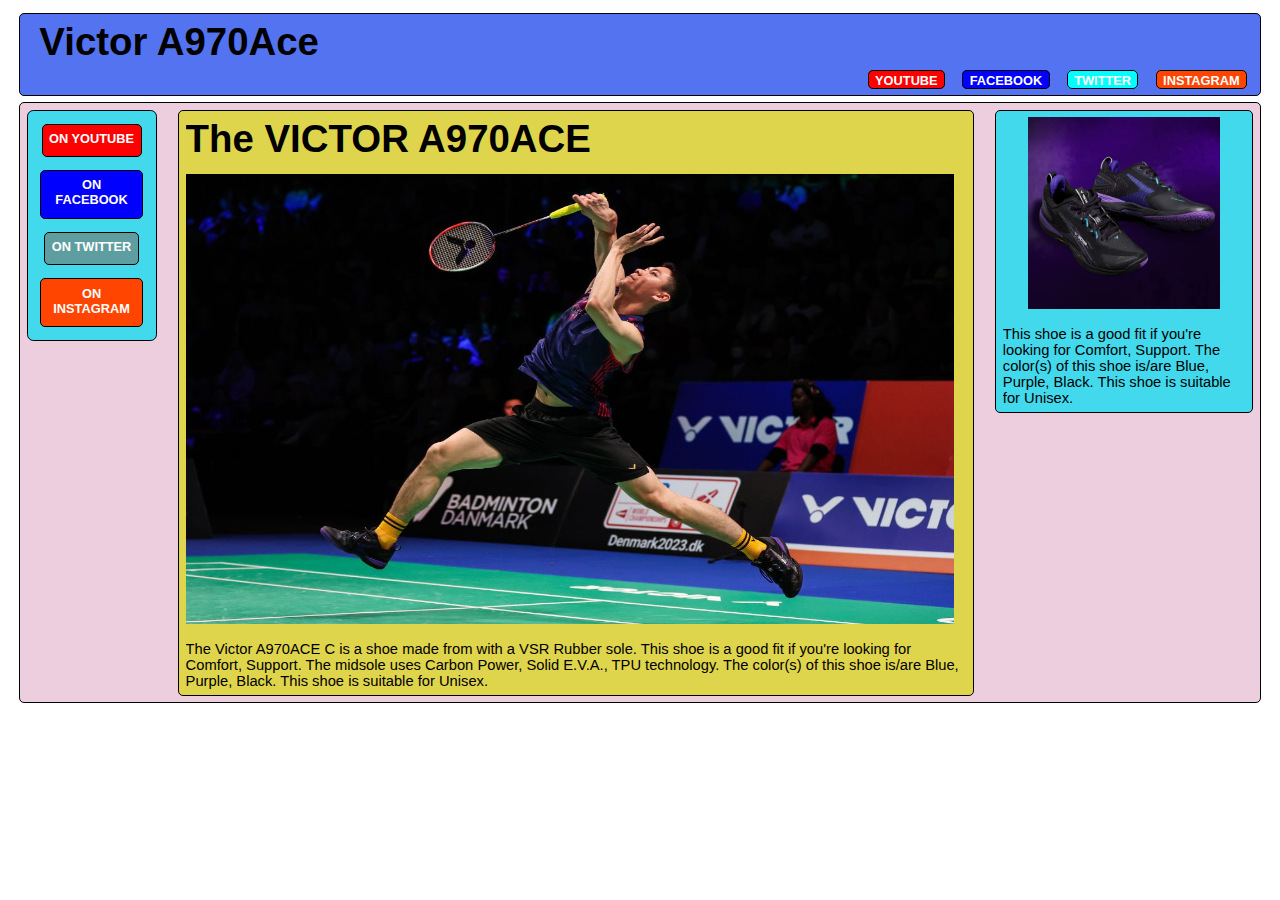
<file: index.html>
<!DOCTYPE html>
<html lang="en">
<head>
    <meta charset="UTF-8">
    <meta name="viewport" content="width=device-width, initial-scale=1.0">
    <title>Q1GFA2_Li_DBDeomampo</title>
</head>
<body>
        <div class="box">
            <div class="logo"> <h1>Victor A970Ace</h1></div>
            <div class="linksgrp1">
                <div class="links" id="youtube"><a href="">Youtube</a></div>
                <div class="links" id="facebook"><a href="">Facebook</a></div>
                <div class="links" id="twitter"><a href="">Twitter</a></div>
                <div class="links" id="instagram"><a href="">Instagram</a></div>
            </div>  
        </div>
      
    
        <div class="body">
            <div class="side-contents">
                <img src="images/shoesvictor.jpg" alt="" width="80" height="80"> 
                <p>This shoe is a good fit if you're looking for Comfort, Support. The color(s) of this shoe is/are Blue, Purple, Black. This shoe is suitable for Unisex.</p>
            </div>
            <div class="content">
                <h1>The VICTOR A970ACE</h1>
                <img src="images/lee zii sha.jpg" alt="" width="500" height="300">
                <p>The Victor A970ACE C is a shoe made from with a VSR Rubber sole. This shoe is a good fit if you're looking for Comfort, Support. The midsole uses Carbon Power, Solid E.V.A., TPU technology. The color(s) of this shoe is/are Blue, Purple, Black. This shoe is suitable for Unisex.
                </p>
            </div>
            <div class="sidelink">
                <div class="sidelinks1">
                    <div class="links1" id="yt"><a href="">On Youtube</a></div>
                    <div class="links1" id="fb"><a href="">On Facebook</a></div>
                    <div class="links1" id="twt"><a href="">On Twitter</a></div>
                    <div class="links1" id="ig"><a href="">On Instagram</a></div>
                </div>
            </div>
        </div> 
        <link rel="stylesheet" href="style.css">
</body>
</html>
</file>
<file: style.css>
@import url('https://fonts.googleapis.com/css2?family=Roboto:ital,wght@1,900&display=swap');
*{
    padding: 0vw;
    margin: 0.5vw;
}

#text1{
    display: inline;
    text-align: left;
    float: left;
}

.logo h1{
    margin-left: 1vw;
}

.body{
    text-align: center;
    background-color: #eccedf;
    border: 1px solid black;
    border-radius: 5px;
    font-family: 'Segoe UI', Tahoma, Geneva, Verdana, sans-serif;
    max-height: 100vh;
    min-height: 1vh;
}

.box{
    font-family: 'Segoe UI', Tahoma, Geneva, Verdana, sans-serif;
    background-color: #5473f0;
    border: 1px solid black;
    border-radius: 5px;
    }

    .body div{
        max-height: 100vh;
        min-height: 1vh;
        min-width: 1vw;
    }

.sidelink{
    background-color: #43d9ec;
    border-radius: 0.5vw;
    float: left;
    display: inline-block;
    max-width: 10vw;
    border: 0.1vw solid black;
    max-height: 100vh;
}

.content img {
    width: 60vw;
    height: 50vh;
}

.box h1{
    word-wrap: break-word;
    overflow: hidden;
    font-size: 3vw;
}

.body h1{
    word-wrap: break-word;
    overflow: hidden;
    font-size: 3vw;
}

.content img{
    min-width: 1vw;
    min-height: 1vh;
}

.body p{
    word-wrap: break-word;
    overflow: hidden;
    font-size: 1.15vw;
}

.side-contents img{
    min-width: 1vw;
    min-height: 1vh;
}

.content{
    font-family: 'Segoe UI', Tahoma, Geneva, Verdana, sans-serif;
    background-color: #dfd54c;
    border: 1px solid black;
    display: inline-block;
    max-width: 62vw;
    border-radius: 5px;
    max-height: 100vh;
    text-align: left;
    min-height: 1vh;
    min-width: 1vw;
}

.h1{
    text-align: left;
}

.a{
    display: block;
    margin-block-start: 1em;
    margin-block-end: 1em;
    margin-inline-start: 0px;
    margin-inline-end: 0px;
}
.p {
    display: block;
    margin-block-start: 1em;
    margin-block-end: 1em;
    margin-inline-start: 0px;
    margin-inline-end: 0px;
}

.body {
    min-height: 1vh; 
}



.body img{
    overflow-clip-margin: content-box;
    overflow: clip;
}

.side-contents{
    border: 1px solid black;
    background-color: #43d9ec;
    float: right;
    font-family: 'Segoe UI', Tahoma, Geneva, Verdana, sans-serif;
    display: inline-block;
    width: 20vw;
    max-height: 100vh;
    border-radius: 5px;
}



.side-contents img{
    width: 15vw;
    height: 15vw;
    float: center;
}

.side-contents p{
    text-align: left;
}

.linksgrp1{
    text-align: right;
}


#youtube {
    background-color: red;
   }
   #instagram {
    background-color: orangered;
   }
   #twitter {
   background-color: cyan;
   }
   #facebook {
   background-color: blue;
   }
   
   #youtube a{
    color: white;
   }
   #instagram a{
    color: white;
   }
   #twitter a{
    color: white;
   }
   #facebook a{
    color: white;
   }

   #fb a{
    color: white;
   }
   #twt a{
    color: white;
   }
   #ig a{
    color: white;
   }
   #yt a{
    color: white;
   }

   #fb{
    background-color: #5473f0;
   }
   
   .links{
    border:1px solid black;
     display: inline;
    font-family: 'Segoe UI', Tahoma, Geneva, Verdana, sans-serif;
     text-transform: uppercase;
    font-weight: 600;
    opacity:1;
    transition:.6s;
    border-radius: 5px;
    }

   .links:hover{
   opacity: 1;
   transition: .4s;
   font-size:xx-large;
   font-family: 'Pixelify Sans';
   }

   #yt {
    background-color: red;
}

#fb{
    background-color: blue;
}

#twt{
    background-color: cadetblue;
}

#ig{
    background-color: orangered;
}

.links1:hover {
    opacity: 1;
    transition: 0.4s;
    font-size: large;
    font-family: 'Pixelify Sans';
}

.links1{
    display: inline-block;
    font-family: 'Segoe UI', Tahoma, Geneva, Verdana, sans-serif;
    border: 0.1vw solid black;
    border-radius: 0.5vw;
    text-transform: uppercase;
    transition: 0.6s;
    max-height: 50vh;
    max-width: 10vw;
    min-height: 5vh;
    font-weight: 600;
    opacity:1;
    transition:.6s;
    border-radius: 5px;
}

.links1 a {
    word-wrap: break-word;
    overflow: hidden;
    font-size: 1vw;
    text-decoration: none;
    display: inline-block;
    max-width: 100%;
    min-height: 1vh;
}

.links a {
    font-size: 1vw;
    text-decoration: none;
}
</file>
